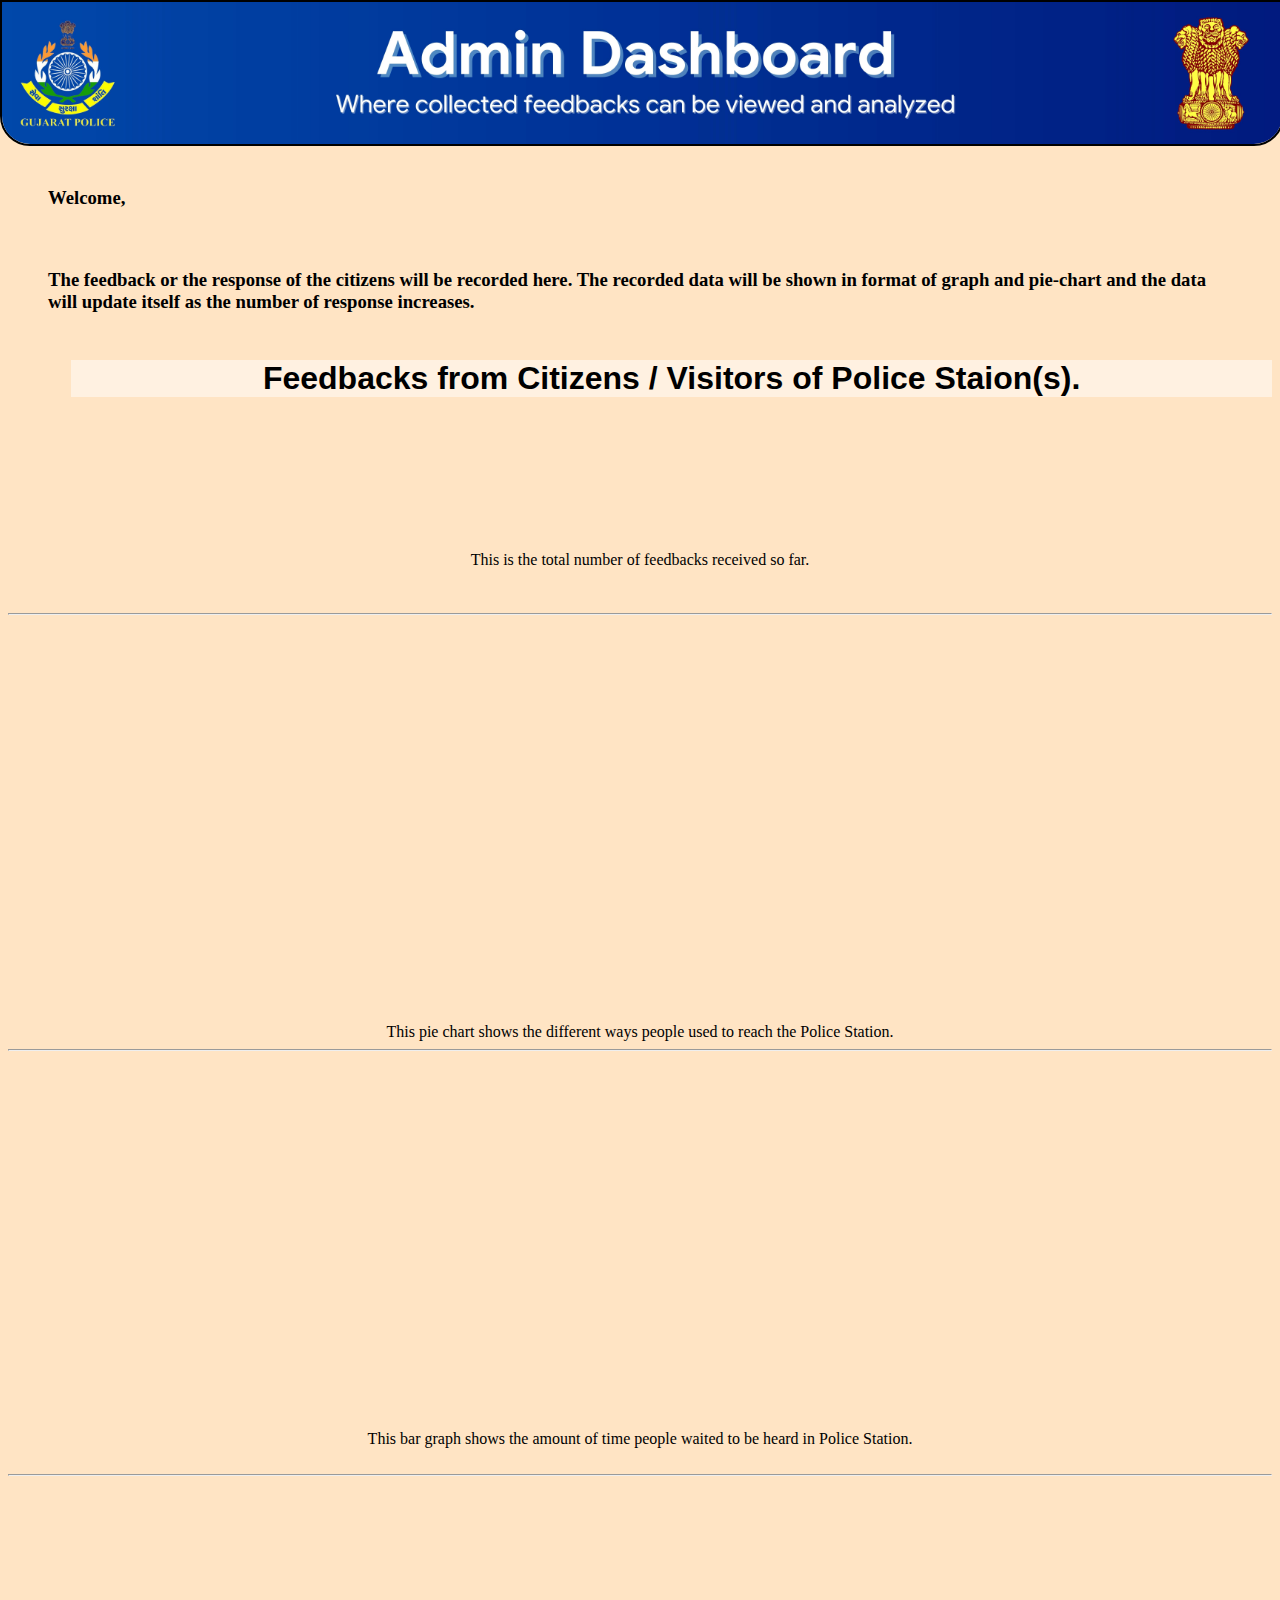
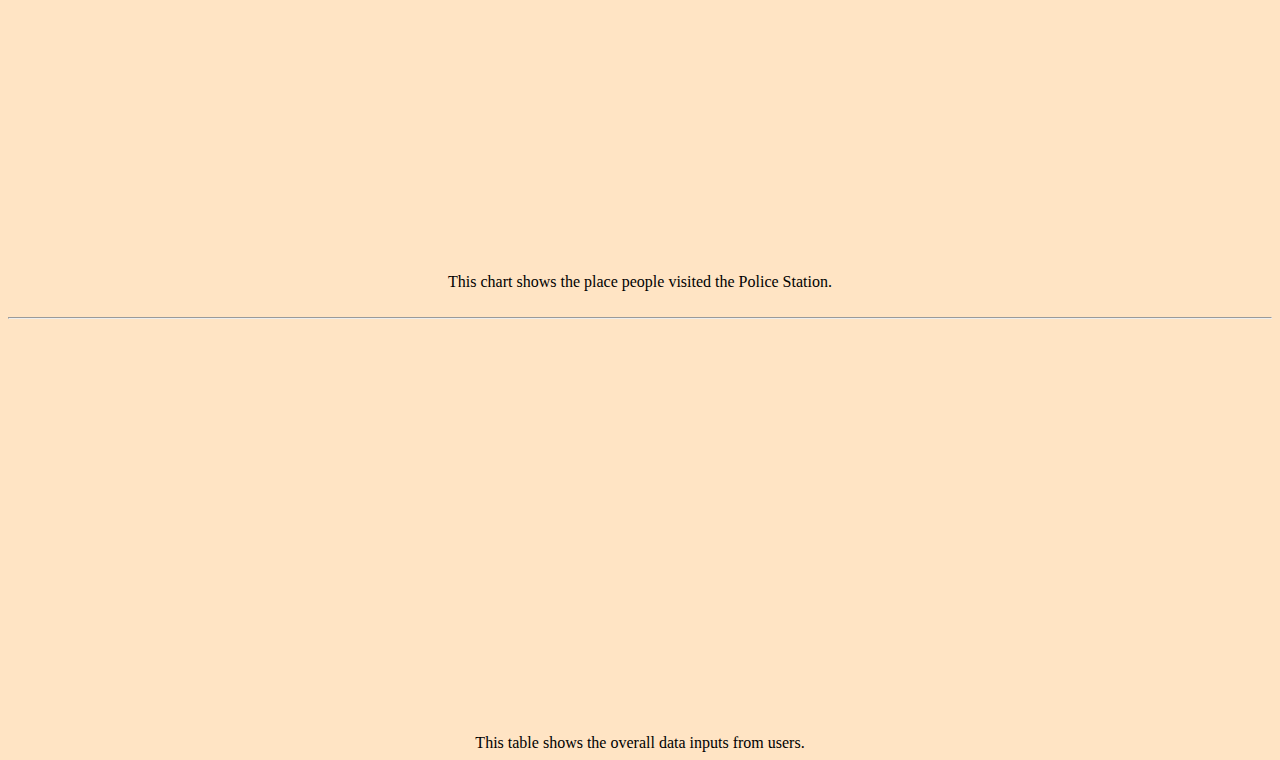
<file: qr-feedback-form-site/admin.html>
<!DOCTYPE html>
<html lang="en">

<head>
<meta charset="UTF-8">
<meta name="viewport" content="width=device-width,initial-scale=1,maximum-scale=1,user-scalable=no">
<meta http-equiv="X-UA-Compatible" content="IE=edge,chrome=1">
<meta name="HandheldFriendly" content="true">
<link
  rel="stylesheet"
  href="https://fonts.googleapis.com/icon?family=Material+Icons"
>
<link rel="icon" href="plogo.png" type="image/icon type">
<link rel="apple-touch-icon" sizes="180x180" href="/apple-touch-icon.png">
<link rel="icon" type="image/png" sizes="32x32" href="/favicon-32x32.png">
<link rel="icon" type="image/png" sizes="16x16" href="/favicon-16x16.png">
<link rel="manifest" href="/site.webmanifest">
<link rel="stylesheet" href="styleadmin.css">
<title>Admin Panel</title>
</head>

<body>
        <div id="header">
            <h1 class="admin">Admin Panel</h1>
            <img src="bannerAdmin.jpg">
            <!-- <p>Username</p>
            <img src="https://w7.pngwing.com/pngs/384/706/png-transparent-computer-icons-user-login-gender-miscellaneous-desktop-wallpaper-account-thumbnail.png" width="26" height="26" alt="user icon"> -->
        </div id="admin">
        <div>
            <h3 class="dashboard" id="welcome"></h3>
            
            <h3>Welcome,</h3>
            <h3>The feedback or the response of the citizens will be recorded here. The recorded data will be shown in format of graph and pie-chart and the data will update itself as the number of response increases.</h3>
            <div>
                    <h2 id="responses">Feedbacks from Citizens / Visitors of Police Staion(s).</h2>
                    <br>
                    <br>                
                    <center>
                        <div id= "num"> 
                            <iframe width="90%" height="118" seamless frameborder="0" scrolling="no"
                            src="https://docs.google.com/spreadsheets/d/e/2PACX-1vS12vQ65WTToYuq5uwPDLT6hEiTOwWUaP_DqmvLlDQdTCxMlloLunKPGtKHYj1f3iaMmfsCcO4EJLF-/pubchart?oid=1469990558&amp;format=interactive"></iframe>
                    </center>
                </div>
                    <center>This is the total number of feedbacks received so far.</center>
                <br>
                <br>
                <hr>
                <div id="pie">
                     <iframe width="600px" height="400px" id="pie" seamless frameborder="0" scrolling="no"
                     src="https://docs.google.com/spreadsheets/d/e/2PACX-1vS12vQ65WTToYuq5uwPDLT6hEiTOwWUaP_DqmvLlDQdTCxMlloLunKPGtKHYj1f3iaMmfsCcO4EJLF-/pubchart?oid=1186041911&amp;format=interactive"></iframe>
                    </div>
               <center> This pie chart shows the different ways people used to reach the Police Station.</enter> 
                <br>
                </div>
                <hr>
                <div id="bar">
                    <iframe width="600px" height="371" id="histogram" seamless frameborder="0" scrolling="no"
                    src="https://docs.google.com/spreadsheets/d/e/2PACX-1vS12vQ65WTToYuq5uwPDLT6hEiTOwWUaP_DqmvLlDQdTCxMlloLunKPGtKHYj1f3iaMmfsCcO4EJLF-/pubchart?oid=1082100665&amp;format=interactive"></iframe> 
                </div>
                <center>This bar graph shows the amount of time people waited to be heard in Police Station.</center>
                <br><hr><br>
            </div>
            <div id="line">
                    <iframe width="600px" height="371" seamless frameborder="0" scrolling="no" src="https://docs.google.com/spreadsheets/d/e/2PACX-1vS12vQ65WTToYuq5uwPDLT6hEiTOwWUaP_DqmvLlDQdTCxMlloLunKPGtKHYj1f3iaMmfsCcO4EJLF-/pubchart?oid=1348669692&amp;format=interactive"></iframe>
                </div>
                <center>This chart shows the place people visited the Police Station.</center>
            </div>
            <br><hr><br>
            <div id="tabl">
                <!-- <iframe src="https://script.google.com/macros/s/AKfycbwPmqglesLeB7CgukDvb9YMeh3EGH23glyvGjbq56AmN5ShQeE/exec"></iframe> -->
                
                <!-- <button type="button" id="table" border-radius="20px"> 
                    Search Table
                </button> -->
                <!-- <a id="table" href="https://script.google.com/macros/s/AKfycbwPmqglesLeB7CgukDvb9YMeh3EGH23glyvGjbq56AmN5ShQeE/exec">Search Table</a> -->
                <iframe width="820px" height="371px" seamless frameborder="0" scrolling="no" src="https://script.google.com/macros/s/AKfycbwzqviI3hnQpvKcdGN9xgp_UWnw_OrAQTC86kGo/exec"></iframe>
                <br>
            </div>
            <center>
                This table shows the overall data inputs from users.
                </center>
            </div>
</body>

</html>
</file>
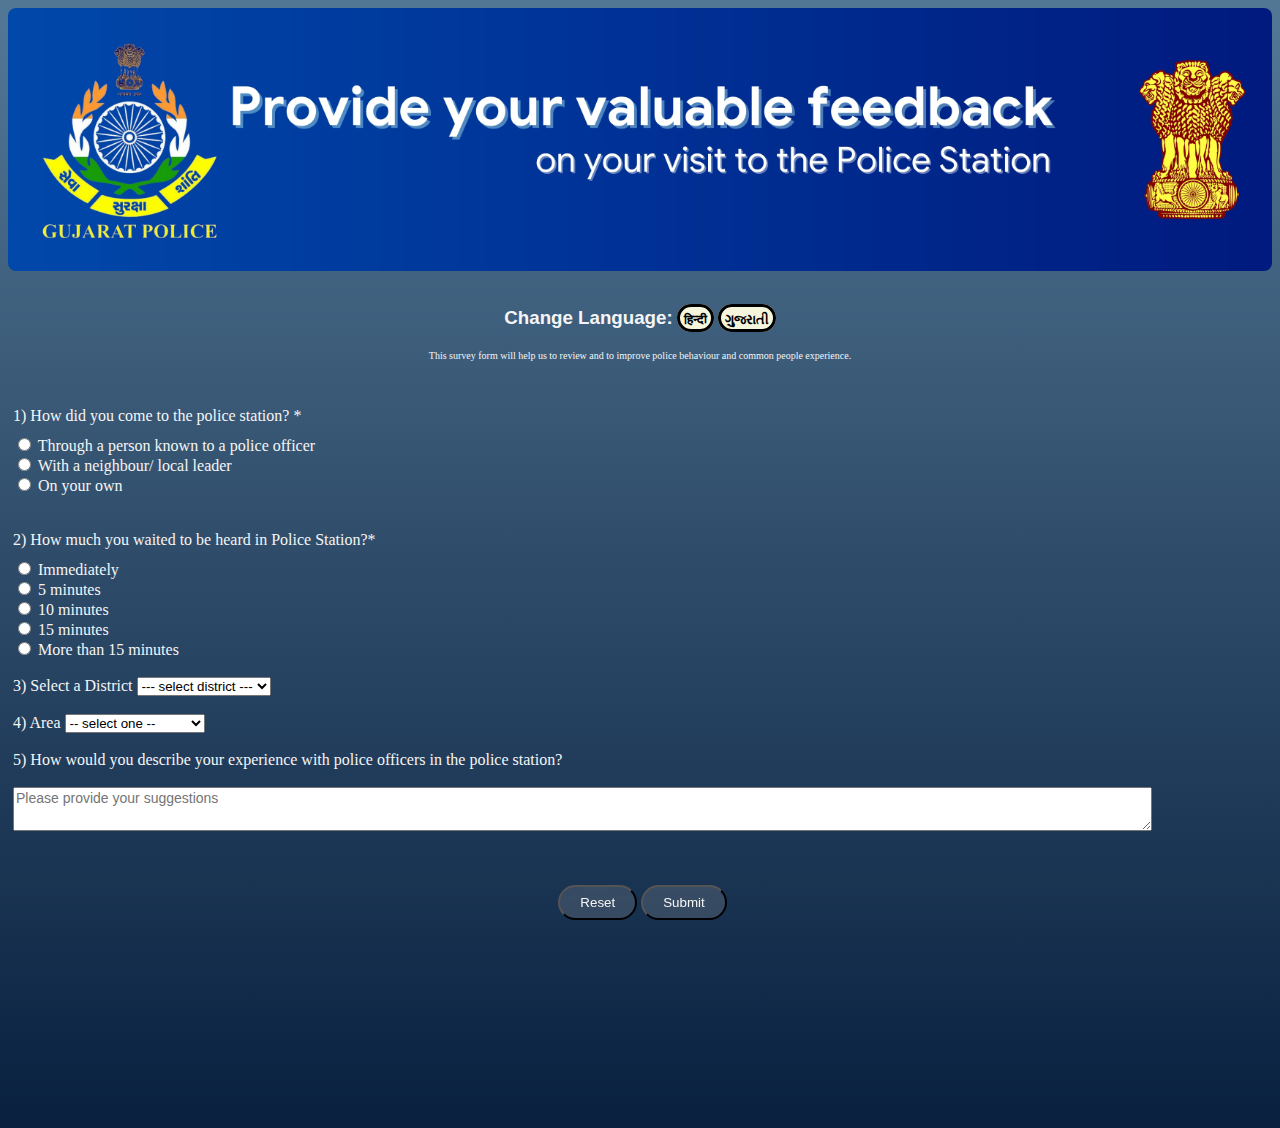
<file: qr-feedback-form-site/form.html>
<!DOCTYPE html>
<html lang="en">
<head>
    <meta charset="UTF-8">
    <meta http-equiv="X-UA-Compatible" content="IE=edge">
    <meta name="viewport" content="width=device-width,initial-scale=1,maximum-scale=1,user-scalable=no">
    <meta http-equiv="X-UA-Compatible" content="IE=edge,chrome=1">
    <meta name="HandheldFriendly" content="true">
    <title>Feedback Form | Citizen</title>
    <link rel="icon" href="plogo.png" type="image/icon type">
    <link rel="stylesheet" href="form.css">



</head>
<body>
  <header id="header">
    <img id="header" src="banner.jpg" height="28%"  width="28%">
  </header>
  <br><br>
  <center>
  <h3 id="translate">Change Language:</h3>
  <a id="hindi" href="hindi_form.html">हिन्दी</a>
  <a id="gujarati" href="gujarati_form.html">ગુજરાતી</a></center>
  <center>
    <p id="description" class="description" class="text-center"> <br> This survey form will help us to review and to improve
        police behaviour and common people experience. 
    </p></center> 
    <br>
    <br>
    <div>
        <form class="form" id="form" onsubmit="return clearForm()" method="post" action="https://script.google.com/macros/s/AKfycbwxmV91aQ0QTRQjZJnAKb0UAXnbBFn4AwuNB6nbr-Zj9C5GONs9ztAy4A7KDUPNWa6w/exec" id="survey-form" name="survey-form">
                 
                    <div class="labels" name="reach">
                        1) How did you come to the police station? *
                     </div>
                     <label class="m-b-xs">
                     <input type="radio" name="reach" value="Through a person known to a police officer" required/> Through a person known to a police officer
                     </label>
                     <br>
                     <label class="m-b-xs">
                     <input type="radio" name="reach" value="With a neighbour/ local leader" required/> With a neighbour/ local leader
                     </label>
                     <br>
                     <label class="m-b-xs">
                     <input type="radio" name="reach" value="On your own" required/> On your own
                     </label>
                     <br>
                     <br> 
                     <br>
                 
                
                 
                    <div class="labels" name="duration">
                       2) How much you waited to be heard in Police Station?*
                     </div>
                     <label class="m-b-xs">
                     <input type="radio" name="duration" value="Immediately" required  /> Immediately
                     </label>
                     <br>
                     <label class="m-b-xs">
                     <input type="radio" name="duration" value="5 minutes" required/> 5 minutes
                     </label>
                     <br>
                     <label class="m-b-xs">
                     <input type="radio" name="duration" value="10 minutes" required/> 10 minutes
                     </label>
                     <br>
                     <label class="m-b-xs">
                    <input type="radio" name="duration" value="15 minutes" required/> 15 minutes
                    </label>
                    <label class="m-b-xs">
                    <br>
                    <input type="radio" name="duration" value="More than 15 minutes" required/> More than 15 minutes
                    </label>
                    <br>
                    <br>
                    <div class="form-group col-md-4">
                      <label for="inputDistrict" style="color:whitesmoke"> 3) Select a District</label>
                      <select class="form-control" id="inputDistrict" name="district" required>
                                <option value="SelectDistrict">--- select district ---</option>
                                <option value="Ahmedabad">Ahmedabad</option>
                                <option value="Amreli">Amreli</option>
                                <option value="Anand">Anand</option>
                                <option value="Banaskantha">Banaskantha</option>
                                <option value="Bharuch">Bharuch</option>
                                <option value="Bhavnagar">Bhavnagar</option>
                                <option value="Dahod">Dahod</option>
                                <option value="Gandhinagar">Gandhinagar</option>
                                <option value="Gir Somnath">Gir Somnath</option>
                                <option value="Jamnagar">Jamnagar</option>
                                <option value="Junagadh">Junagadh</option>
                                <option value="Kheda">Kheda</option>
                                <option value="Kachchh">Kachchh</option>
                                <option value="Mehsana">Mehsana</option>
                                <option value="Narmada">Narmada</option>
                                <option value="Navsari">Navsari</option>
                                <option value="Patan">Patan</option>
                                <option value="Porbandar">Porbandar</option>
                                <option value="Rajkot">Rajkot</option>
                                <option value="Sabarkantha">Sabarkantha</option>
                                <option value="Surendranagar">Surendranagar</option>
                                <option value="Surat">Surat</option>
                                <option value="Tapi">Tapi</option>
                                <option value="Vadodara">Vadodara</option>
                                <option value="Valsad">Valsad</option>
                              </select>
                    </div> <br>
                    <div class="form-group col-md-4">
                      <label for="inputTaluka" style="color:whitesmoke">4) Area</label>
                      <select class="form-control" id="inputTaluka" name="area" required>
                        <option value="taluka.js">-- select one -- </option>
                        <option value="Adalaj">Adalaj</option>
                        <option value="Amrapali">Amrapali</option>
                        <option value="Amreli">Amreli</option>
                        <option value="Ambaji">Ambaji</option>
                        <option value="Bhuj">Bhuj</option>
                        <option value="Bhavnagar">Bhavnagar</option>
                        <option value="Charotar">Charotar</option>
                        <option value="Chotila">Chotila</option>
                        <option value="Dadra Nagar Haveli">Dadra Nagar Haveli</option>
                        <option value="Dakor">Dakor</option>
                        <option value="Dantiwada">Dantiwada</option>
                        <option value="Diu">Diu</option>
                        <option value="Daman">Daman</option>
                        <option value="Dwarka">Dwarka</option>
                        <option value="Deesa">Deesa</option>
                        <option value="Gandhidham">Gandhidham</option>
                        <option value="Gondal">Gondal</option>
                        <option value="Girnar">Girnar</option>
                        <option value="Himmatnagar">Himmatnagar</option>
                        <option value="Junagadh">Junagadh</option>
                        <option value="Junagadh">Jamnagar</option>
                        <option value="Kandla">Kandla</option>
                        <option value="Kathwada">Kathwada</option>
                        <option value="Makarpura">Makarpura</option>
                        <option value="Manjalpur">Manjalpur</option>
                        <option value="Maneja">Maneja</option>
                        <option value="Naroda">Naroda</option>
                        <option value="Nikol">Nikol</option>
                        <option value="Narol">Narol</option>
                        <option value="Odhav">Odhav</option>
                        <option value="Pavagadh">Pavagadh</option>
                        <option value="Pandesara">Pandesara</option>
                        <option value="Palanpur">Palanpur</option>
                        <option value="Patan">Patan</option>
                        <option value="Somnath">Somnath</option>
                        <option value="Saputara">Saputara</option>
                        <option value="Varachha">Varachha</option>
                        <option value="Veraval">Veraval</option>
                        <option value="Tarsali">Tarsali</option>
                        <option value="Thaltej">Thaltej</option>
                        <option value="Vadgam">Vadgam</option>
                        <option value="Viratnagar">Viratnagar</option>
                        <option value="Waghodia">Waghodia</option>







                      </select>
                    </div>
                  
                    <br>
                    
                    <label for="survey-form-suggestions">
                      5) How would you describe your experience with police
                      officers in the police station?
                      <br><br>
                      <textarea id="survey-form-suggestions" maxlength="300" placeholder="Please provide your suggestions" name="experience" required></textarea></label>
                      <br>
                      <br>
                      <br>
                      <center><input type="reset" class="btn" value="Reset" onclick="clearForm"/>         
                        <input type="submit" class="btn" value="Submit" /></center>
                        
                      </form>
                    </form>                
        <footer class="wrapper footer-wrapper">
          <div class="footer-top-wrapper">
            <div class="footer-links">
              <div class="footer-act-links">
                <!-- <span class="col-1-label ft-label">Activities</span> -->
                <nav id="block-menu-menu-secondary-menu"
          class="block block-menu" >
        
               </div>
            </div>
            <div id="block-common-utils-app-download-block" class="block block-common-utils">
        
            
          <div class="content">
            <div id="block-common-utils-developed-by-block" class="block block-common-utils"></div>
            </div>
            </div>
        </div>
            
          </div>
          
          <div class="ad_footer_block">
              <div class="region region-footer">
            <div id="block-block-61" class="block block-block">
        
            
          <div class="content">
            <script src="https://www.mygov.in/footer_service/footerservice.js"></script><div class="service-footer-wrapper"></div>
          </div>
        </div>
          </div>
          </div>
        
        </footer>
        
      </div>
      <script>
        function clearForm(){
          document.form.reset();
          return true;
        }
      </script>  
      
</body>
</html>
</file>
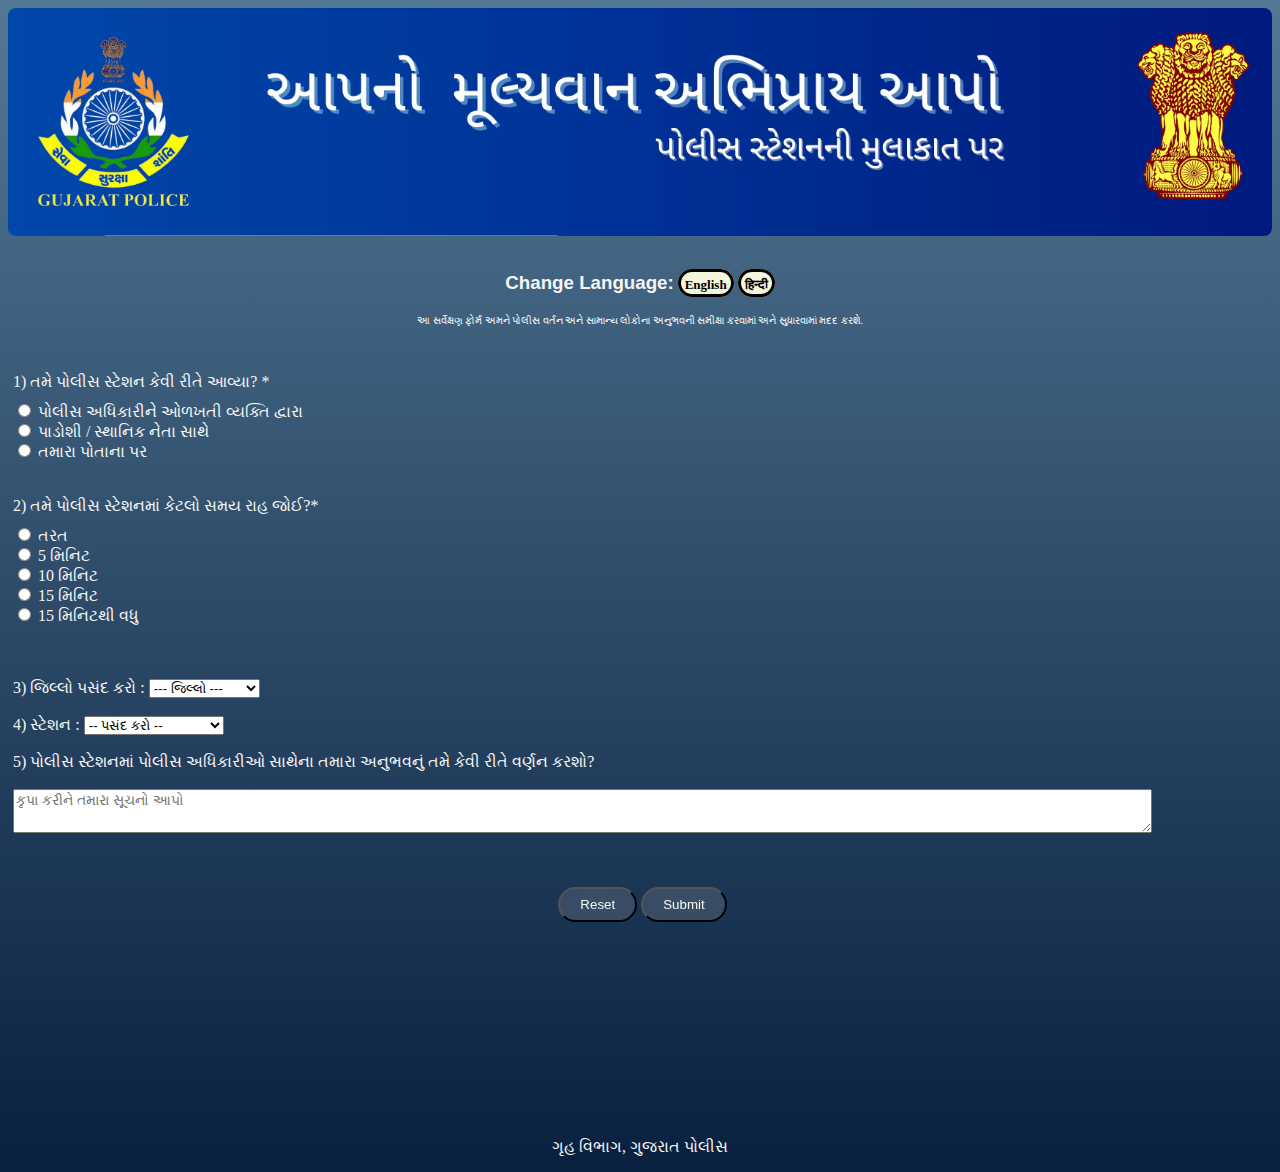
<file: qr-feedback-form-site/gujarati_form.html>
<!DOCTYPE html>
<html lang="en">
<head>
    <meta charset="UTF-8">
    <meta http-equiv="X-UA-Compatible" content="IE=edge">
    <meta name="viewport" content="width=device-width,initial-scale=1,maximum-scale=1,user-scalable=no">
    <meta http-equiv="X-UA-Compatible" content="IE=edge,chrome=1">
    <meta name="HandheldFriendly" content="true">
      
    <title>Feedback Form | Citizen</title>
    <link rel="icon" href="plogo.png" type="image/icon type">

    <link rel="stylesheet" href="form.css">
</head>
<body>
  <header id="header">
    <img id="header" src="bannerG.jpg" height="28%"  width="28%">
  </header>
  <br><br>
  <center>
  <h3 id="translate">Change Language:</h3>
  <a id="english" href="form.html">English</a>
  <a id="hindi" href="hindi_form.html">हिन्दी</a></center>
  <center>
    <p id="description" class="description" class="text-center"> <br> આ સર્વેક્ષણ ફોર્મ અમને પોલીસ વર્તન અને સામાન્ય લોકોના અનુભવની સમીક્ષા કરવામાં અને સુધારવામાં મદદ કરશે. 
    </p></center> 
    <br>
    <br>
    <div>
        <form class="form" id="form" name="gujarati" onsubmit="return clearForm()" method="post" action="https://script.google.com/macros/s/AKfycbwxmV91aQ0QTRQjZJnAKb0UAXnbBFn4AwuNB6nbr-Zj9C5GONs9ztAy4A7KDUPNWa6w/exec" id="survey-form" name="survey-form">
                 
                    <div class="labels" name="reach">
                        1) તમે પોલીસ સ્ટેશન કેવી રીતે આવ્યા? *
                     </div>
                     <label class="m-b-xs">
                     <input type="radio" name="reach" value="Through a person known to a police officer" required/> પોલીસ અધિકારીને ઓળખતી વ્યક્તિ દ્વારા
                     </label>
                     <br>
                     <label class="m-b-xs">
                     <input type="radio" name="reach" value="With a neighbour/ local leader" required/> પાડોશી / સ્થાનિક નેતા સાથે
                     </label>
                     <br>
                     <label class="m-b-xs">
                     <input type="radio" name="reach" value="On your own" required/> તમારા પોતાના પર
                     </label>
                     <br>
                     <br> 
                     <br>
                 
                
                 
                    <div class="labels" name="duration">
                       2) તમે પોલીસ સ્ટેશનમાં કેટલો સમય રાહ જોઈ?*
                     </div>
                     <label class="m-b-xs">
                     <input type="radio" name="duration" value="Immediately" required  /> તરત
                     </label>
                     <br>
                     <label class="m-b-xs">
                     <input type="radio" name="duration" value="5 minutes" required/> 5 મિનિટ
                     </label>
                     <br>
                     <label class="m-b-xs">
                     <input type="radio" name="duration" value="10 minutes" required/> 10 મિનિટ
                     </label>
                     <br>
                     <label class="m-b-xs">
                    <input type="radio" name="duration" value="15 minutes" required/> 15 મિનિટ
                    </label>
                    <label class="m-b-xs">
                    <br>
                    <input type="radio" name="duration" value="More than 15 minutes" required/> 15 મિનિટથી વધુ
                    </label>
                    <br>
                    <br>
                    <br>
                    <br>
                    <div class="form-group col-md-4">
                      <label for="inputDistrict" style="color:whitesmoke"> 3) જિલ્લો પસંદ કરો :</label>
                      <select class="form-control" id="inputDistrict" name="district" required>
                                <option value="SelectDistrict">--- જિલ્લો ---</option>
                                <option value="Ahmedabad">Ahmedabad</option>
                                <option value="Amreli">Amreli</option>
                                <option value="Anand">Anand</option>
                                <option value="Banaskantha">Banaskantha</option>
                                <option value="Bharuch">Bharuch</option>
                                <option value="Bhavnagar">Bhavnagar</option>
                                <option value="Dahod">Dahod</option>
                                <option value="Gandhinagar">Gandhinagar</option>
                                <option value="Gir Somnath">Gir Somnath</option>
                                <option value="Jamnagar">Jamnagar</option>
                                <option value="Junagadh">Junagadh</option>
                                <option value="Kheda">Kheda</option>
                                <option value="Kachchh">Kachchh</option>
                                <option value="Mehsana">Mehsana</option>
                                <option value="Narmada">Narmada</option>
                                <option value="Navsari">Navsari</option>
                                <option value="Patan">Patan</option>
                                <option value="Porbandar">Porbandar</option>
                                <option value="Rajkot">Rajkot</option>
                                <option value="Sabarkantha">Sabarkantha</option>
                                <option value="Surendranagar">Surendranagar</option>
                                <option value="Surat">Surat</option>
                                <option value="Tapi">Tapi</option>
                                <option value="Vadodara">Vadodara</option>
                                <option value="Valsad">Valsad</option>
                              </select>
                    </div> <br>
                    <div class="form-group col-md-4">
                      <label for="inputTaluka" style="color:whitesmoke">4) સ્ટેશન :</label>
                      <select class="form-control" id="inputTaluka" name="area" required>
                        <option value="taluka.js">-- પસંદ કરો  -- </option>
                        <option value="Adalaj">Adalaj</option>
                        <option value="Amrapali">Amrapali</option>
                        <option value="Amreli">Amreli</option>
                        <option value="Ambaji">Ambaji</option>
                        <option value="Bhuj">Bhuj</option>
                        <option value="Bhavnagar">Bhavnagar</option>
                        <option value="Charotar">Charotar</option>
                        <option value="Chotila">Chotila</option>
                        <option value="Dadra Nagar Haveli">Dadra Nagar Haveli</option>
                        <option value="Dakor">Dakor</option>
                        <option value="Dantiwada">Dantiwada</option>
                        <option value="Diu">Diu</option>
                        <option value="Daman">Daman</option>
                        <option value="Dwarka">Dwarka</option>
                        <option value="Deesa">Deesa</option>
                        <option value="Gandhidham">Gandhidham</option>
                        <option value="Gondal">Gondal</option>
                        <option value="Girnar">Girnar</option>
                        <option value="Himmatnagar">Himmatnagar</option>
                        <option value="Junagadh">Junagadh</option>
                        <option value="Junagadh">Jamnagar</option>
                        <option value="Kandla">Kandla</option>
                        <option value="Kathwada">Kathwada</option>
                        <option value="Makarpura">Makarpura</option>
                        <option value="Manjalpur">Manjalpur</option>
                        <option value="Maneja">Maneja</option>
                        <option value="Naroda">Naroda</option>
                        <option value="Nikol">Nikol</option>
                        <option value="Narol">Narol</option>
                        <option value="Odhav">Odhav</option>
                        <option value="Pavagadh">Pavagadh</option>
                        <option value="Pandesara">Pandesara</option>
                        <option value="Palanpur">Palanpur</option>
                        <option value="Patan">Patan</option>
                        <option value="Somnath">Somnath</option>
                        <option value="Saputara">Saputara</option>
                        <option value="Varachha">Varachha</option>
                        <option value="Veraval">Veraval</option>
                        <option value="Tarsali">Tarsali</option>
                        <option value="Thaltej">Thaltej</option>
                        <option value="Vadgam">Vadgam</option>
                        <option value="Viratnagar">Viratnagar</option>
                        <option value="Waghodia">Waghodia</option>

                      </select>
                    </div>
                  
                    <br>
                 
                    <label for="survey-form-suggestions">
                        5) પોલીસ સ્ટેશનમાં પોલીસ અધિકારીઓ સાથેના તમારા અનુભવનું તમે કેવી રીતે વર્ણન કરશો?
                        <br><br>
                    <textarea id="survey-form-suggestions" maxlength="300" placeholder="કૃપા કરીને તમારા સૂચનો આપો" name="experience" required></textarea></label>
                    <br>
                    <br>
                    <br>
                    <center><input type="reset" class="btn" value="Reset" />         
        <input type="submit" class="btn" value="Submit" /></center>
                 
        </form>
        <footer class="footer-bottom"> <p>ગૃહ વિભાગ, ગુજરાત પોલીસ</p> </footer>
        <footer class="wrapper footer-wrapper">
          <div class="footer-top-wrapper">
            <div class="footer-links">
              <div class="footer-act-links">
                <!-- <span class="col-1-label ft-label">Activities</span> -->
                <nav id="block-menu-menu-secondary-menu"
          class="block block-menu" >
        
               </div>
            </div>
            <div id="block-common-utils-app-download-block" class="block block-common-utils">
        
            
          <div class="content">
            <div id="block-common-utils-developed-by-block" class="block block-common-utils"></div>
            </div>
            </div>
        </div>
            
          </div>
          
          <div class="ad_footer_block">
              <div class="region region-footer">
            <div id="block-block-61" class="block block-block">
        
            
          <div class="content">
            <script src="https://www.mygov.in/footer_service/footerservice.js"></script><div class="service-footer-wrapper"></div>
          </div>
        </div>
          </div>
          </div>
        
        </footer>
      </div>
      <script>
        function clearForm(){
          document.form.getElementById('form').reset();
          return true;
        }
      </script>  
</body>
</html>
</file>
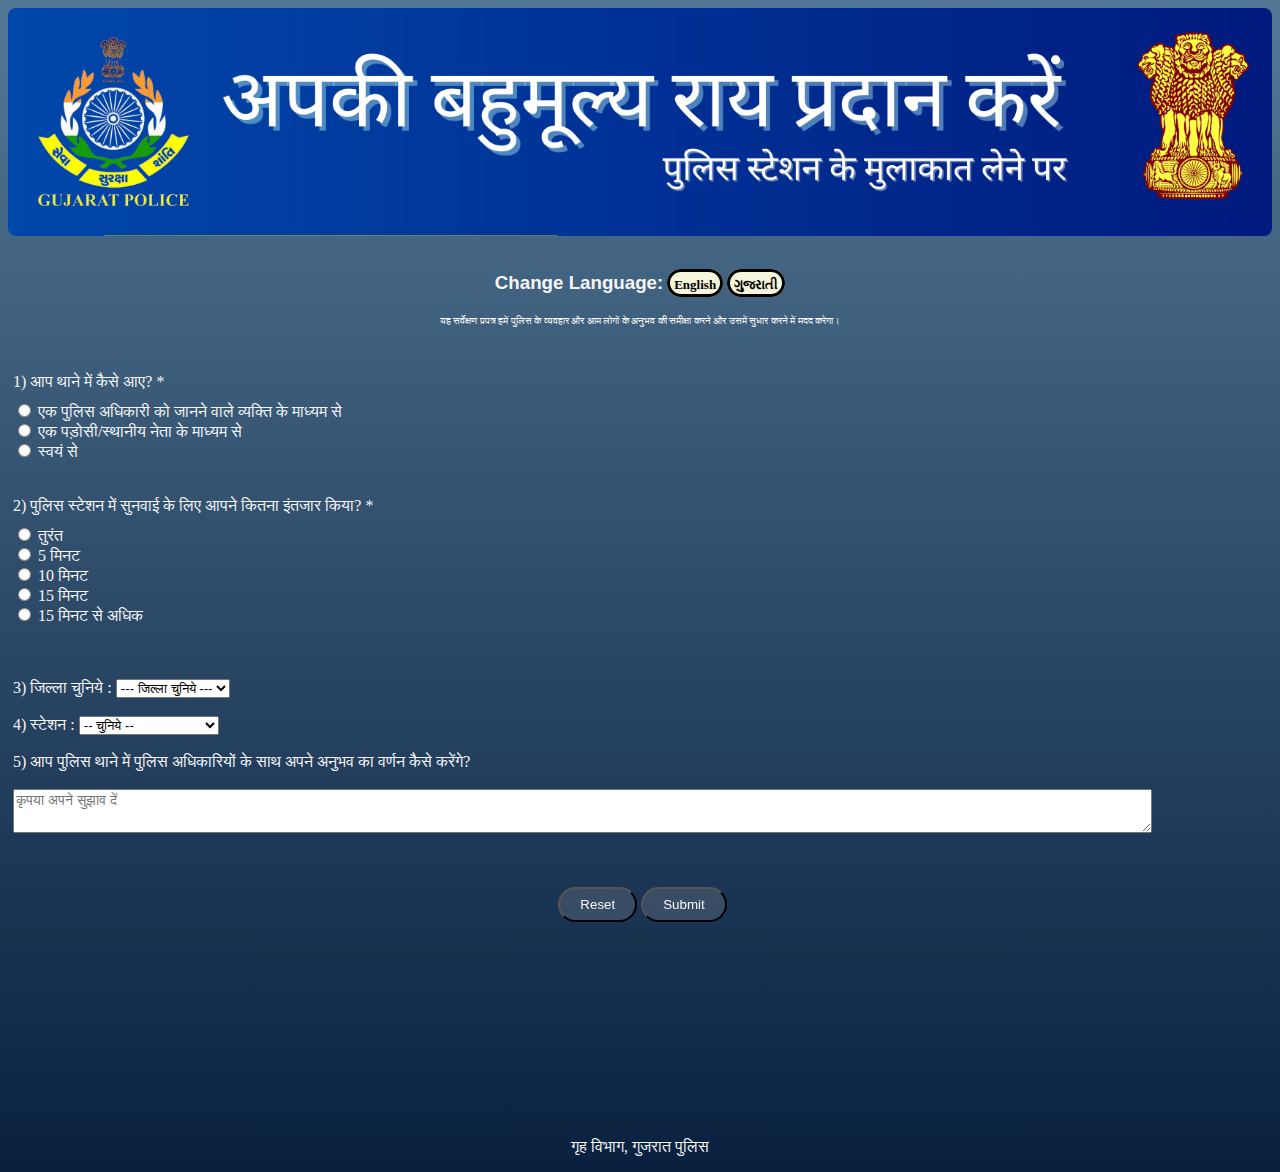
<file: qr-feedback-form-site/hindi_form.html>
<!DOCTYPE html>
<html lang="en">
<head>
    <meta charset="UTF-8">
    <meta http-equiv="X-UA-Compatible" content="IE=edge">
    <meta name="viewport" content="width=device-width,initial-scale=1,maximum-scale=1,user-scalable=no">
    <meta http-equiv="X-UA-Compatible" content="IE=edge,chrome=1">
    <meta name="HandheldFriendly" content="true">
      
    <title>Feedback Form | Citizen</title>
    <link rel="icon" href="plogo.png" type="image/icon type">
    <link rel="stylesheet" href="form.css">
</head>
<body>
  <header id="header">
    <img id="header" src="bannerH.jpg" height="28%"  width="28%">
  </header>
  <br><br>
  <center>
  <h3 id="translate">Change Language:</h3>
  <a id="english" href="form.html">English</a>
  <a id="gujarati" href="gujarati_form.html">ગુજરાતી</a></center>
  <center>
    <p id="description" class="description" class="text-center"> <br> यह सर्वेक्षण प्रपत्र हमें पुलिस के व्यवहार और आम लोगों के अनुभव की समीक्षा करने और उसमें सुधार करने में मदद करेगा। 
    </p></center> 
    <br>
    <br>
    <div>
        <form class="form" id="form" name="hindi" onsubmit="return clearForm()" method="post" action="https://script.google.com/macros/s/AKfycbwxmV91aQ0QTRQjZJnAKb0UAXnbBFn4AwuNB6nbr-Zj9C5GONs9ztAy4A7KDUPNWa6w/exec" id="survey-form" name="survey-form">
                 
                    <div class="labels" name="reach">
                        1) आप थाने में कैसे आए? *
                     </div>
                     <label class="m-b-xs">
                     <input type="radio" name="reach" value="Through a person known to a police officer" required/> एक पुलिस अधिकारी को जानने वाले व्यक्ति के माध्यम से 
                     </label>
                     <br>
                     <label class="m-b-xs">
                     <input type="radio" name="reach" value="With a neighbour/ local leader" required/> एक पड़ोसी/स्थानीय नेता के माध्यम से 
                     </label>
                     <br>
                     <label class="m-b-xs">
                     <input type="radio" name="reach" value="On your own" required/> स्वयं से 
                     </label>
                     <br>
                     <br> 
                     <br>
                 
                
                 
                    <div class="labels" name="duration">
                        2) पुलिस स्टेशन में सुनवाई के लिए आपने कितना इंतजार किया? *
                     </div>
                     <label class="m-b-xs">
                     <input type="radio" name="duration" value="Immediately"   /> तुरंत
                     </label>
                     <br>
                     <label class="m-b-xs">
                     <input type="radio" name="duration" value="5 minutes" /> 5 मिनट
                     </label>
                     <br>
                     <label class="m-b-xs">
                     <input type="radio" name="duration" value="10 minutes" /> 10 मिनट
                     </label>
                     <br>
                     <label class="m-b-xs">
                    <input type="radio" name="duration" value="15 minutes" /> 15 मिनट
                    </label>
                    <label class="m-b-xs">
                    <br>
                    <input type="radio" name="duration" value="More than 15 minutes" /> 15 मिनट से अधिक
                    </label>
                    <br>
                    <br>
                    <br>
                    <br>
                    <div class="form-group col-md-4">
                      <label for="inputDistrict" style="color:whitesmoke"> 3) जिल्ला चुनिये :</label>
                      <select class="form-control" id="inputDistrict" name="district" required>
                                <option value="SelectDistrict">--- जिल्ला चुनिये ---</option>
                                <option value="Ahmedabad">Ahmedabad</option>
                                <option value="Amreli">Amreli</option>
                                <option value="Anand">Anand</option>
                                <option value="Banaskantha">Banaskantha</option>
                                <option value="Bharuch">Bharuch</option>
                                <option value="Bhavnagar">Bhavnagar</option>
                                <option value="Dahod">Dahod</option>
                                <option value="Gandhinagar">Gandhinagar</option>
                                <option value="Gir Somnath">Gir Somnath</option>
                                <option value="Jamnagar">Jamnagar</option>
                                <option value="Junagadh">Junagadh</option>
                                <option value="Kheda">Kheda</option>
                                <option value="Kachchh">Kachchh</option>
                                <option value="Mehsana">Mehsana</option>
                                <option value="Narmada">Narmada</option>
                                <option value="Navsari">Navsari</option>
                                <option value="Patan">Patan</option>
                                <option value="Porbandar">Porbandar</option>
                                <option value="Rajkot">Rajkot</option>
                                <option value="Sabarkantha">Sabarkantha</option>
                                <option value="Surendranagar">Surendranagar</option>
                                <option value="Surat">Surat</option>
                                <option value="Tapi">Tapi</option>
                                <option value="Vadodara">Vadodara</option>
                                <option value="Valsad">Valsad</option>
                              </select>
                    </div> <br>
                    <div class="form-group col-md-4">
                      <label for="inputTaluka" style="color:whitesmoke">4) स्टेशन  :</label>
                      <select class="form-control" id="inputTaluka" name="area" required>
                        <option value="taluka.js">-- चुनिये -- </option>
                        <option value="Adalaj">Adalaj</option>
                        <option value="Amrapali">Amrapali</option>
                        <option value="Amreli">Amreli</option>
                        <option value="Ambaji">Ambaji</option>
                        <option value="Bhuj">Bhuj</option>
                        <option value="Bhavnagar">Bhavnagar</option>
                        <option value="Charotar">Charotar</option>
                        <option value="Chotila">Chotila</option>
                        <option value="Dadra Nagar Haveli">Dadra Nagar Haveli</option>
                        <option value="Dakor">Dakor</option>
                        <option value="Dantiwada">Dantiwada</option>
                        <option value="Diu">Diu</option>
                        <option value="Daman">Daman</option>
                        <option value="Dwarka">Dwarka</option>
                        <option value="Deesa">Deesa</option>
                        <option value="Gandhidham">Gandhidham</option>
                        <option value="Gondal">Gondal</option>
                        <option value="Girnar">Girnar</option>
                        <option value="Himmatnagar">Himmatnagar</option>
                        <option value="Junagadh">Junagadh</option>
                        <option value="Junagadh">Jamnagar</option>
                        <option value="Kandla">Kandla</option>
                        <option value="Kathwada">Kathwada</option>
                        <option value="Makarpura">Makarpura</option>
                        <option value="Manjalpur">Manjalpur</option>
                        <option value="Maneja">Maneja</option>
                        <option value="Naroda">Naroda</option>
                        <option value="Nikol">Nikol</option>
                        <option value="Narol">Narol</option>
                        <option value="Odhav">Odhav</option>
                        <option value="Pavagadh">Pavagadh</option>
                        <option value="Pandesara">Pandesara</option>
                        <option value="Palanpur">Palanpur</option>
                        <option value="Patan">Patan</option>
                        <option value="Somnath">Somnath</option>
                        <option value="Saputara">Saputara</option>
                        <option value="Varachha">Varachha</option>
                        <option value="Veraval">Veraval</option>
                        <option value="Tarsali">Tarsali</option>
                        <option value="Thaltej">Thaltej</option>
                        <option value="Vadgam">Vadgam</option>
                        <option value="Viratnagar">Viratnagar</option>
                        <option value="Waghodia">Waghodia</option>

                      </select>
                    </div>
                  
                    <br>
                 
                    <label for="survey-form-suggestions">
                        5) आप पुलिस थाने में पुलिस अधिकारियों के साथ अपने अनुभव का वर्णन कैसे करेंगे?
                        <br><br>
                    <textarea id="survey-form-suggestions" maxlength="300" placeholder="कृपया अपने सुझाव दें" name="experience" required></textarea></label>
                    <br>
                    <br>
                    <br>
                    <center><input type="reset" class="btn" value="Reset" />         
        <input type="submit" class="btn" value="Submit" /></center>
                 
        </form>
        <footer class="footer-bottom"> <p>गृह विभाग, गुजरात पुलिस</p> </footer>
      </div>
      <script>
        function clearForm(){
          document.form.getElementById('form').reset();
          return true;
        }
      </script>  
</body>
</html>
</file>
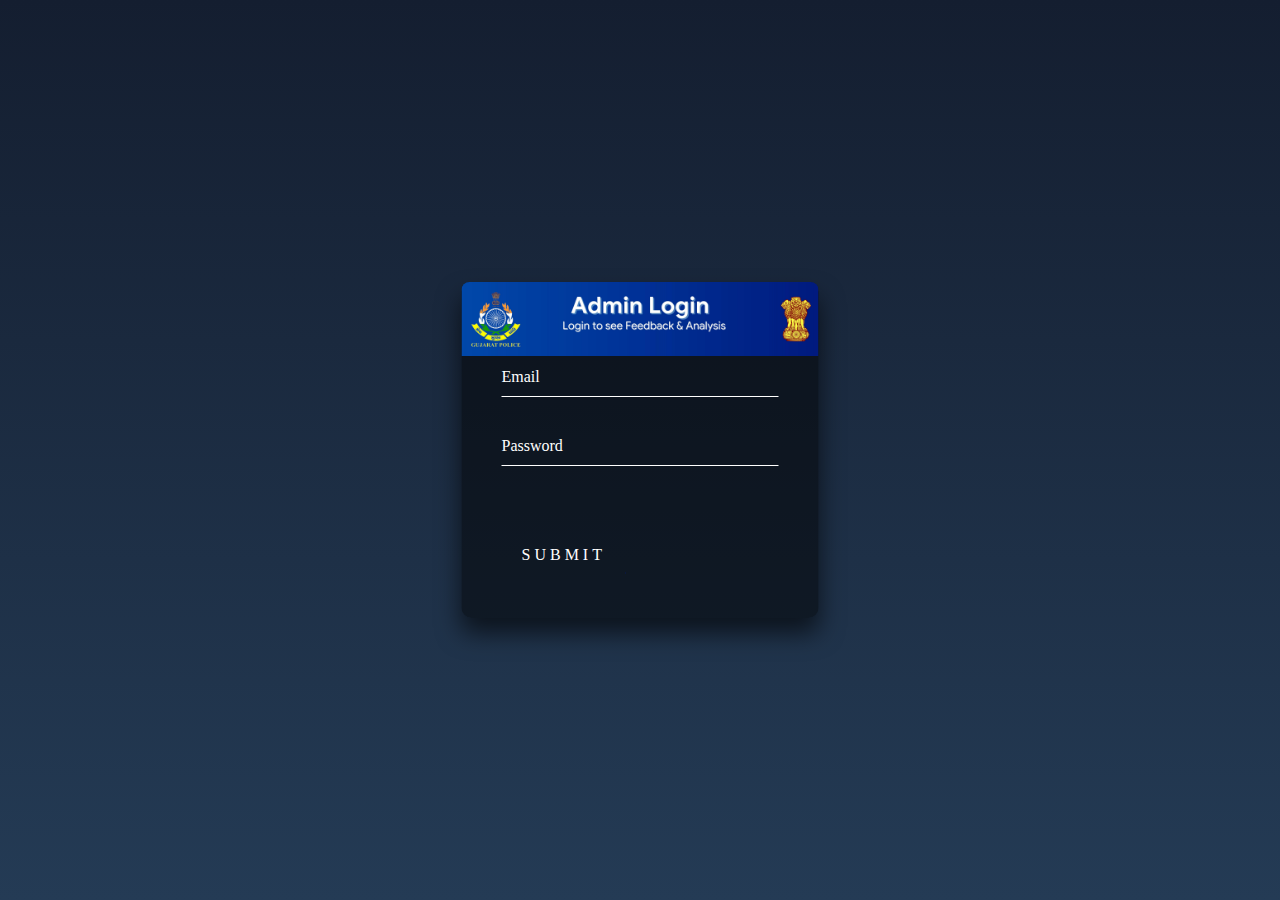
<file: qr-feedback-form-site/login.html>
<!DOCTYPE html>
<html lang="en">
<head>
    <meta charset="UTF-8">
    <meta name="viewport" content="width=device-width,initial-scale=1,maximum-scale=1,user-scalable=no">
    <meta http-equiv="X-UA-Compatible" content="IE=edge,chrome=1">
    <meta name="HandheldFriendly" content="true">
        <title>Login</title>
    <link rel="icon" href="plogo.png" type="image/icon type">
    <style>
      html {
    height: 100%;
  }
  body {
    margin:0;
    padding:0;
    font-family: "Century Gothic, CenturyGothic, AppleGothic, sans-serif";

    background: linear-gradient(#141e30, #243b55);
  }
  
  #logo{
		/* background-image: url(banner2.png); */
		text-align: center;
		margin-bottom: 0;
		position: absolute;
		top: 0;
		left: 0;
		width: 100%;
		height: auto;
		border-top-left-radius: 8px;
		border-top-right-radius: 8px; 
  }

  .login-box {

    position: absolute;
    top: 50%;
    left: 50%;
    width: 357px;
    padding: 40px;
    transform: translate(-50%, -50%);
    background: rgba(0,0,0,.5);
    box-sizing: border-box;
    box-shadow: 0 15px 25px rgba(0,0,0,.6);
    border-radius: 10px;
  }
  
  .login-box h2 {
    margin: 0 0 30px;
    padding: 0;
    color: #fff;
    text-align: center;
  }
  
  .login-box .user-box {
    position: relative;
  }
  
  .login-box .user-box input {
    width: 100%;
    padding: 10px 0;
    font-size: 16px;
    color: #fff;
    margin-bottom: 30px;
    border: none;
    border-bottom: 1px solid #fff;
    outline: none;
    background: transparent;
  }
  .login-box .user-box label {
    position: absolute;
    top:0;
    left: 0;
    padding: 10px 0;
    font-size: 16px;
    color: #fff;
    pointer-events: none;
    transition: .5s;
  }
  
  .login-box .user-box input:focus ~ label,
  .login-box .user-box input:valid ~ label {
    top: -20px;
    left: 0;
    color: #00177c;
    font-size: 12px;
  }
  
  .login-box form a {
    position: relative;
    display: inline-block;
    padding: 10px 20px;
    color: #fff;
    font-size: 16px;
    text-decoration: none;
    text-transform: uppercase;
    overflow: hidden;
    transition: .5s;
    margin-top: 40px;
    letter-spacing: 4px
  }
  
  .login-box a:hover {
    background: #00177c;
    color: #fff;
    border-radius: 5px;
    box-shadow: 0 0 5px #00177c,
                0 0 25px #00177c,
                0 0 50px #00177c,
                0 0 100px #00177c;
  }
  
  .login-box a span {
    position: absolute;
    display: block;
  }
  
  .login-box a span:nth-child(1) {
    top: 0;
    left: -100%;
    width: 100%;
    height: 2px;
    background: linear-gradient(90deg, transparent, #00177c);
    animation: btn-anim1 1s linear infinite;
  }
  
  @keyframes btn-anim1 {
    0% {
      left: -100%;
    }
    50%,100% {
      left: 100%;
    }
  }
  
  .login-box a span:nth-child(2) {
    top: -100%;
    right: 0;
    width: 2px;
    height: 100%;
    background: linear-gradient(180deg, transparent, #00177c);
    animation: btn-anim2 1s linear infinite;
    animation-delay: .25s
  }
  
  @keyframes btn-anim2 {
    0% {
      top: -100%;
    }
    50%,100% {
      top: 100%;
    }
  }
  
  .login-box a span:nth-child(3) {
    bottom: 0;
    right: -100%;
    width: 100%;
    height: 2px;
    background: linear-gradient(270deg, transparent, #00177c);
    animation: btn-anim3 1s linear infinite;
    animation-delay: .5s
  }
  
  @keyframes btn-anim3 {
    0% {
      right: -100%;
    }
    50%,100% {
      right: 100%;
    }
  }
  
  .login-box a span:nth-child(4) {
    bottom: -100%;
    left: 0;
    width: 2px;
    height: 100%;
    background: linear-gradient(360deg, transparent, #00177c);
    animation: btn-anim4 1s linear infinite;
    animation-delay: .75s
  }
  
  @keyframes btn-anim4 {
    0% {
      bottom: -100%;
    }
    50%,100% {
      bottom: 100%;
    }
  }
  
    </style>
</head>
<body>
    <div class="login-box">
      <img id="logo" src="bannerA.jpg" height="28%"  width="28%">
      <br><br>
        <form>
          <div class="user-box">
            <input type="text" name="email" required>
            <label>Email</label>
          </div>
          <div class="user-box">
            <input type="password" name="password" required>
            <label>Password</label>
          </div>
          <a href="admin.html">
            <span></span>
            <span></span>
            <span></span>
            <span></span>
            Submit
          </a>
        </form>
      </div>
</body>
</html>
</file>
<file: qr-feedback-form-site/styleadmin.css>
body{
    font-family: "Century Gothic, CenturyGothic, AppleGothic, sans-serif";
    background-color: bisque;
    width: fit-content;

}
h2{
    display: flex;
    align-items: left;
    justify-content: center;
    color: black;
    font-family: Arial, Helvetica, sans-serif;
    font-size: 50px;
    color: darkblue;
    background-color: #ffffff7c;
}

img{
    position: fixed !important;
    left: 0;
    top: 0;
    width: 100%;
    height: auto;
    z-index: 1;
    border: 2px solid;
    border-bottom-left-radius: 30px;
    border-bottom-right-radius: 30px;
}
p{
    align-items: right;
    text-align: right;
    position: fixed;
    right: 0;
    top: 0;
    margin-right: 3%;
}

iframe{
    display: flex;
    margin-left: 0px;
    padding: 0px;
}


/* #header{
    position: fixed;
    text-align: center;
    left: 0;
    top: 0;
    color: whitesmoke;
    background: linear-gradient(darkblue, #ffffff);
    backdrop-filter: blur(15px);
    width: 100%;
    margin: 0 auto;
    
} */

h3{
    margin: 20px;
    padding: 20px;
}
#admin{
    color: black;
    align-items:center;
    position: fixed;
    text-align: center;
    top: 0;
    left: 0;
}

#welcome{
    padding: 10px;
}


#responses{
color: #000;
font-size: 32px;
display: flex;
flex-wrap: nowrap;
margin-bottom: 0;
margin-left: 5%;
width: auto;
}

#bar, #line{
    position: relative;
    left: 0;
    top: 0;
    align-items: center;
    justify-content: center;
    margin-left: 25%;
}

#tabl{
    position: relative;
    left: 0;
    top: 0;
    align-items: center;
    justify-content: center;
    margin-left: 18%;
}
#table{
    margin-left: 35%;
    text-decoration: none;
    padding: 5px;
    border-style: solid;
}

#num{
    text-align: center;
    margin-left: 45%;
}

#pie {
    position: relative;
    display: flex;
    margin-left: 15%;
    /* transform: translate(5%, 0%) */
}

.dashboard{
    position: relative;
    margin-top: 69px;
}
.dash{
    position: relative;
    margin-top: 60px;
}
</file>
<file: qr-feedback-form-site/form.css>
body{
    justify-content: center;
    color: whitesmoke;
    background-color: beige;    
    background-image: linear-gradient(to top, #09203f 0%, #537895 100%);
    background-size: 100% 100%;
    background-size: cover;
    font-family: "Century Gothic, CenturyGothic, AppleGothic, sans-serif";
}
#header{
    color: white;
    backdrop-filter: blur(10px);
    position: relative;
    height: auto;
    width: 100%;
    border-radius: 8px;
    display: flex;
    align-items:center;
    justify-content: center;
}

#translate{
    display: inline;
    font-family: Arial, Helvetica, sans-serif;
}

#hindi, #gujarati, #english{
    text-decoration: none;
    color: black;
    font-size: 13px;
    font-weight: bold;
    border-style: solid;
    background-color: beige;
    padding: 5px 4px 2px 4px;
    border-radius: 22px;
}

.form{
    color: whitesmoke;
    text-align:  justify;
    margin-left: 5px;
}

#survey-form-suggestions{
    height: 40px;
    width: 90%;
    display: flex;
    /* background-color: rgba(0, 0, 139, 0.32); */
    padding-bottom:0px;
    color: #000;
    font-family: 'Open Sans', sans-serif;
    font-size: 14px;
}

/* Media Queries: Tablet Landscape */
@media screen and (max-width: 1060px) {
    #primary { width:67%; }
    #secondary { width:30%; margin-left:3%;}  
}

/* Media Queries: Tabled Portrait */
@media screen and (max-width: 768px) {
    #primary { width:100%; }
    #secondary { width:100%; margin:0; border:none; }
}


#description{
    font-size: 10px;    
}

.labels{
    padding-bottom: 10px;
}

#submit{
    margin-bottom: 28vw;
    border: 2px solid #192448;
    border-radius:20px;
    background-color: rgba(167, 167, 167, 0.215);
    padding:8px 20px 8px 20px;
    color: #ffffff;
    backdrop-filter: blur(10px);

}
.btn{
    margin-bottom: 28vw;
    /* border: 2px solid #192448; */
    border-radius:20px;
    background-color: rgba(167, 167, 167, 0.215);
    padding:8px 20px 8px 20px;
    color: whitesmoke;
    backdrop-filter: blur(10px);
    /* text-shadow: 3px 3px 3px darkblue; */
    margin-bottom: 200px;
}

.btn:hover{
    background: #00177c;
    color: #fff;
    border-radius: 20px;
    box-shadow: 0 0 5px #00177c,
                0 0 25px #00177c,
                0 0 50px #00177c,
                0 0 100px #00177c;
}

.footer-bottom{
    width: 100%;
    text-align: center;
    margin-bottom: 0%;
    position: relative;
    bottom: 0;
    left: 0;
    color: whitesmoke;
}

@font-face {
    font-family: "San Francisco";
    font-weight: 400;
    src: url("https://applesocial.s3.amazonaws.com/assets/styles/fonts/sanfrancisco/sanfranciscodisplay-bold-webfont.woff");
  }
</file>
